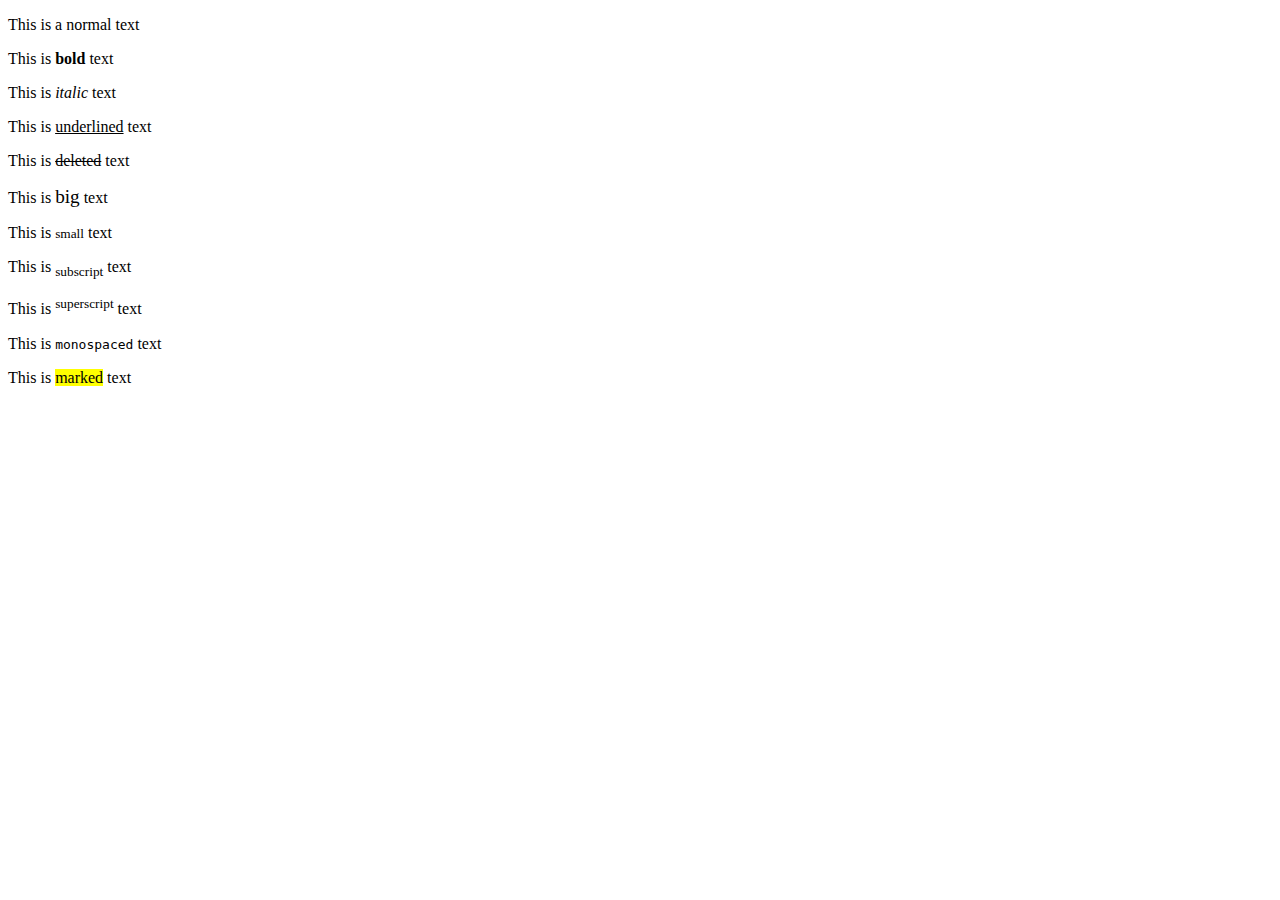
<file: index.html>
<!DOCTYPE html>
<html lang="en">
  <head>
    <meta charset="UTF-8" />
    <meta name="viewport" content="width=device-width, initial-scale=1.0" />
    <link rel="icon" type= "image/jpeg" href="images/unnamed.jpeg">
    <title>Document</title>
  </head>
  <body>
    <p>This is a normal text</p>
    <p>This is <b>bold</b> text</p>
    <p>This is <i>italic</i> text</p>
    <p>This is <u>underlined</u> text</p>
    <p>This is <del>deleted</del> text</p>
    <p>This is <big>big</big> text</p>
    <p>This is <small>small</small> text</p>
    <p>This is <sub>subscript</sub> text</p>
    <p>This is <sup>superscript</sup> text</p>
    <p>This is <tt>monospaced</tt> text</p>
    <p>This is <mark>marked</mark> text</p>
  </body>
</html>
</file>
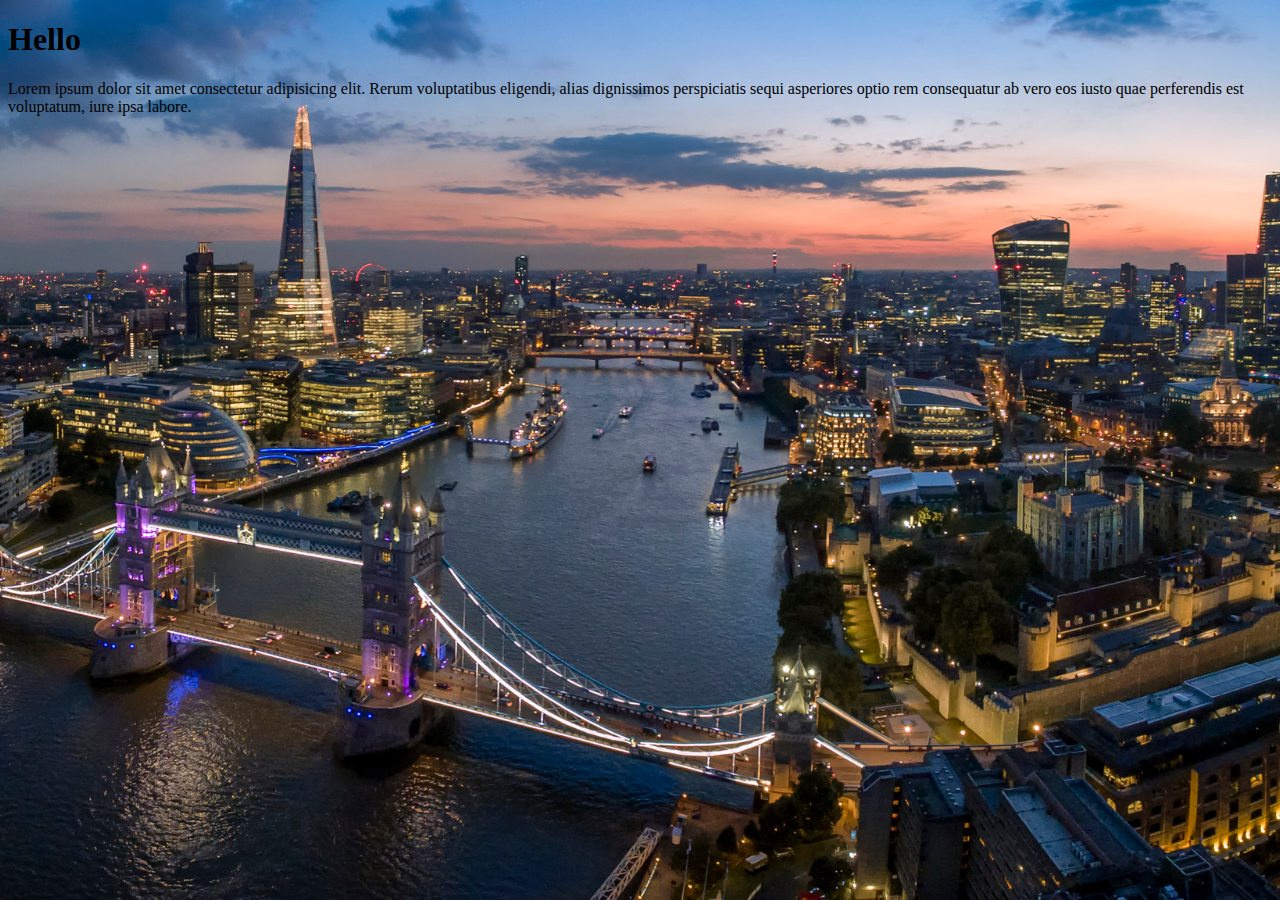
<file: background-img.html>
<!DOCTYPE html>
<html lang="en">
<head>
  <meta charset="UTF-8">
  <meta name="viewport" content="width=device-width, initial-scale=1.0">
  <title>Document</title>
  <link rel="stylesheet" href="background-img.css">
</head>
<body>
  <h1>Hello</h1>

  <p>Lorem ipsum dolor sit amet consectetur adipisicing elit. Rerum voluptatibus eligendi, alias dignissimos perspiciatis sequi asperiores optio rem consequatur ab vero eos iusto quae perferendis est voluptatum, iure ipsa labore.</p>
</body>
</html>
</file>
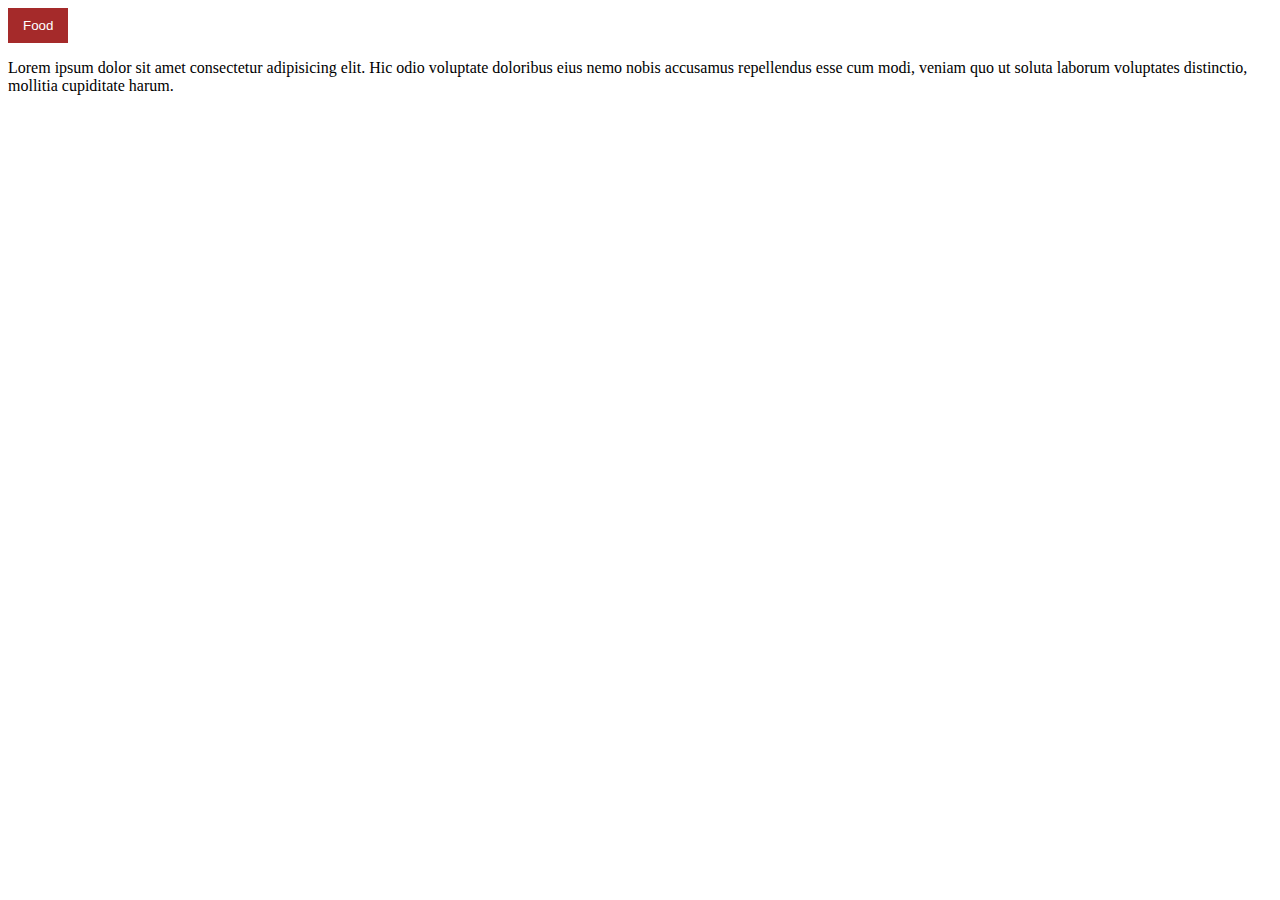
<file: dropdown.html>
<!DOCTYPE html>
<html lang="en">
<head>
  <meta charset="UTF-8">
  <meta name="viewport" content="width=device-width, initial-scale=1.0">
  <title>Document</title>
  <link rel="stylesheet" href="dropdown.css">
</head>
<body>

  <div class="dropdown">
    <button>Food</button>
    <div class="content">
      <a href="">Apple</a>
      <a href="">Orange</a>
      <a href="">Banana</a>
    </div>
  </div>

  <p>Lorem ipsum dolor sit amet consectetur adipisicing elit. Hic odio voluptate doloribus eius nemo nobis accusamus repellendus esse cum modi, veniam quo ut soluta laborum voluptates distinctio, mollitia cupiditate harum.</p>
  
</body>
</html>
</file>
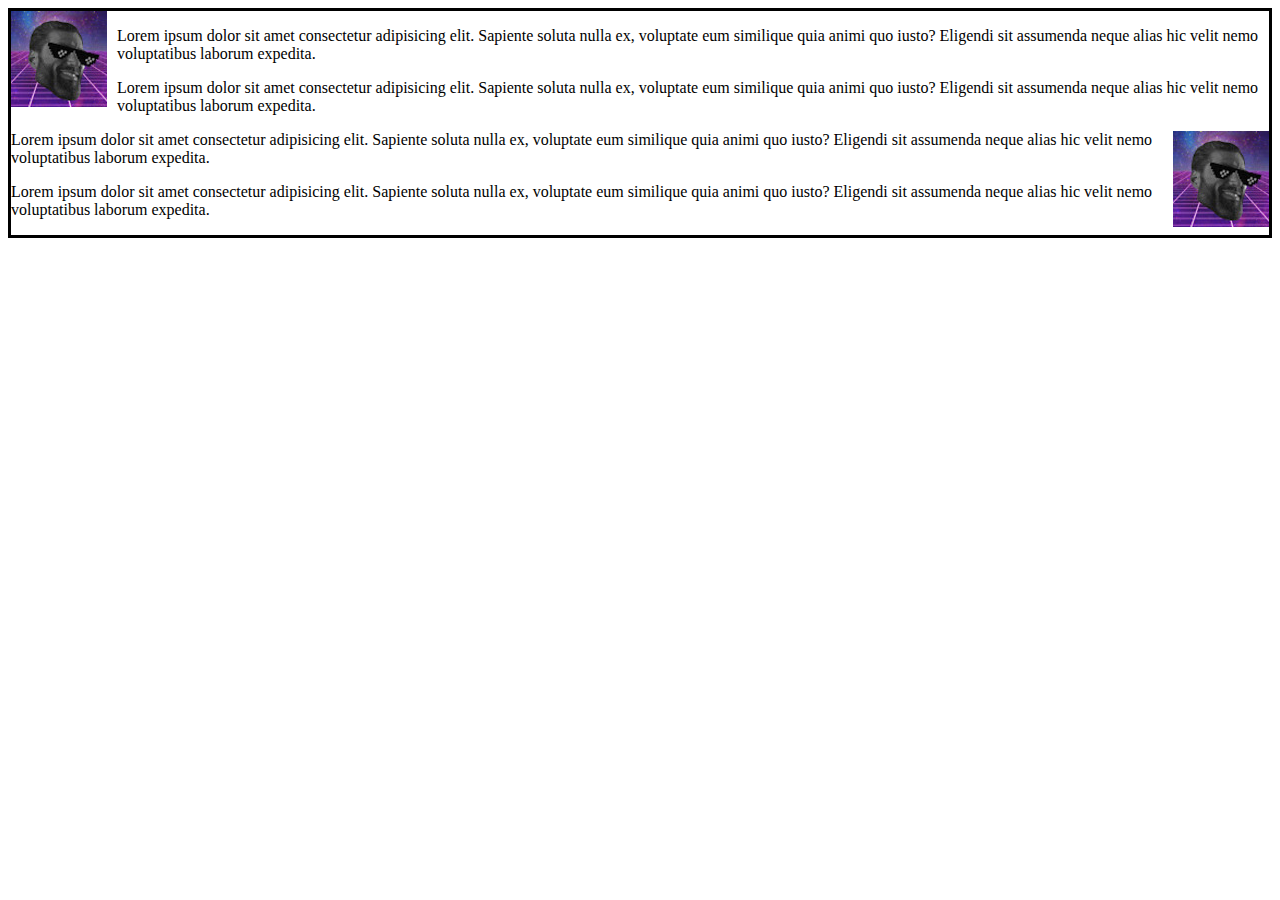
<file: float.html>
<!DOCTYPE html>
<html lang="en">
<head>
  <meta charset="UTF-8">
  <meta name="viewport" content="width=device-width, initial-scale=1.0">
  <title>Document</title>
  <link rel="stylesheet" href="float.css">
  

  

</head>
<body>
  <!-- float = allows other elements to flow around it
  display: flow-root: to not overflow the image(second img)
out of the box-->
  <img src="images/unnamed.jpeg" id="img1">

  <p> Lorem ipsum dolor sit amet consectetur adipisicing elit. Sapiente soluta nulla ex, voluptate eum similique quia animi quo iusto? Eligendi sit assumenda neque alias hic velit nemo voluptatibus laborum expedita.</p>
  <p> Lorem ipsum dolor sit amet consectetur adipisicing elit. Sapiente soluta nulla ex, voluptate eum similique quia animi quo iusto? Eligendi sit assumenda neque alias hic velit nemo voluptatibus laborum expedita.</p>

  <img src="images/unnamed.jpeg" id="img2">

  <p> Lorem ipsum dolor sit amet consectetur adipisicing elit. Sapiente soluta nulla ex, voluptate eum similique quia animi quo iusto? Eligendi sit assumenda neque alias hic velit nemo voluptatibus laborum expedita.</p>
  <p> Lorem ipsum dolor sit amet consectetur adipisicing elit. Sapiente soluta nulla ex, voluptate eum similique quia animi quo iusto? Eligendi sit assumenda neque alias hic velit nemo voluptatibus laborum expedita.</p>
</body>
</html>
</file>
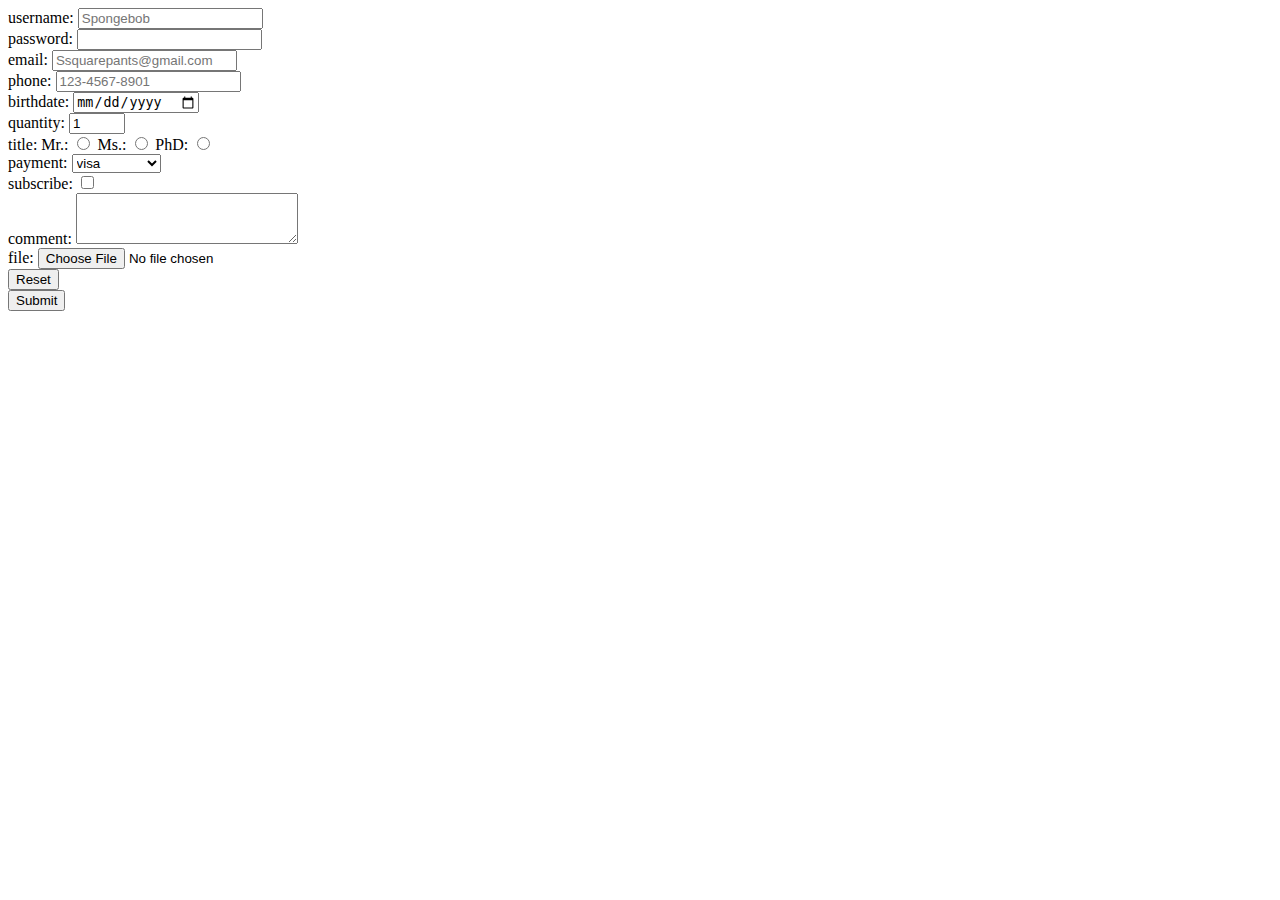
<file: forms.html>
<!DOCTYPE html>
<html lang="en">
<head>
  <meta charset="UTF-8">
  <meta name="viewport" content="width=device-width, initial-scale=1.0">
  <title>Document</title>
</head>
<body>
  

  <form action="index.php" method="POST" enctype="multipart/form-data">
    <!--if you sending a large file like a img, you should
    do as above.
  
    when we send a large amount of data, we break it in multiple
    parts, then when all the data is received, those multiple
    parts will be reasembled  -->

    <label for="username">username:</label>
    <input id="username" placeholder="Spongebob" minlength="6" maxlength="15" required><br>


    <label for="password">password:</label>
    <input type="password" id="password"><br>

    <label for="email">email:</label>
    <input type="email" id="email" placeholder="Ssquarepants@gmail.com"><br>

    <label for="phone">phone:</label>
    <input type="tel" id="phone" placeholder="123-4567-8901" pattern="[0-9]{3}-[0-9]{4}-[0-9]{4}"><br>

    <label for="bday">birthdate:</label>
    <input type="date" id="bday"><br>

    <label for="quantity">quantity:</label>
    <input type="number" id="quantity" min="0" max="99" value="1"><br>
    <!--value 1 - the default value-->

    <label for="title">title:</label>
  
    <label for="Mr.">Mr.:</label>
    <input type="radio" id="Mr." value="Mr." name="title">
    <label for="Ms.">Ms.:</label>
    <input type="radio" id="Ms." value="Ms." name="title">
    <label for="PhD.">PhD:</label>
    <input type="radio" id="PhD." value="PhD." name="title"><br>


    <label for="payment">payment:</label>
    <select id="payment">
      <option value="visa">visa</option>
      <option value="mastercard">mastercard</option>
      <option value="giftcard">giftcard</option>
    </select><br>

    <label for="subscribe">subscribe:</label>
    <input type="checkbox" id="subscribe"><br>

    <label for="comment">comment:</label>
    <textarea id="comment" rows="3"  cols="25">
    </textarea><br>

    <label for="file">file:</label>
    <input type="file" id="file" accept="image/png, image/jpeg"><br>
    <!--accept - what type of file to search from pc-->






    <input type="reset"><br>
    <input type="submit">

  </form>
</body>
</html>


<!--action sends data to this location
  POST - confidential info, sensitive data (username, pass)
  GET - insensitive data
  for - what is this for
  the id has to be the same as label. when i click the username
  i get the checkbox

  1 em - 100%
-->
</file>
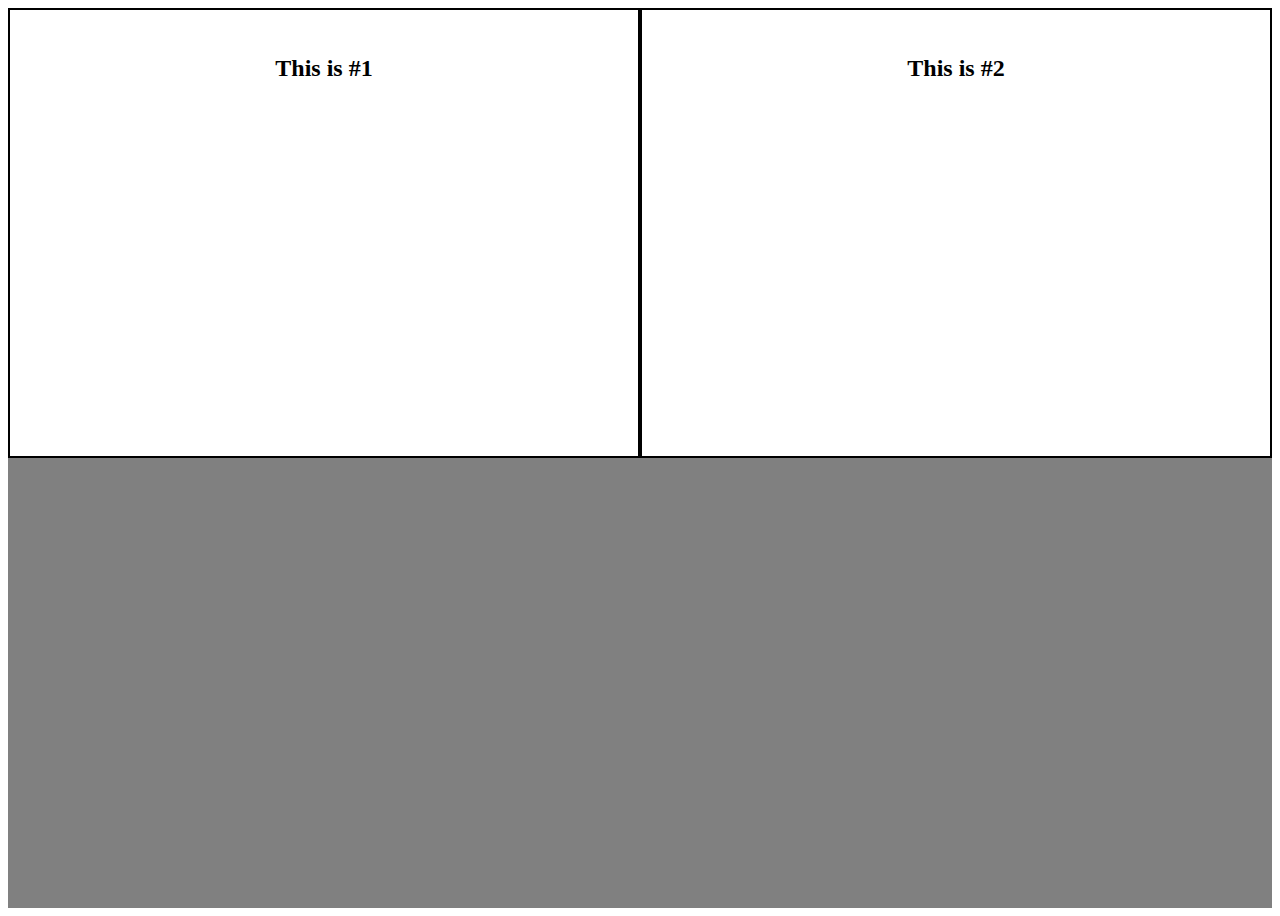
<file: height-width.html>
<!DOCTYPE html>
<html lang="en">
<head>
  <meta charset="UTF-8">
  <meta name="viewport" content="width=device-width, initial-scale=1.0">
  <title>Document</title>
  <link rel="stylesheet" href="height-width.css">
</head>
<body>

  <div class="container">
    <div class="box">
      <h2>This is #1</h2>
    </div>

    <div class="box">
      <h2>This is #2</h2>
    </div>
  </div>
  
</body>
</html>
</file>
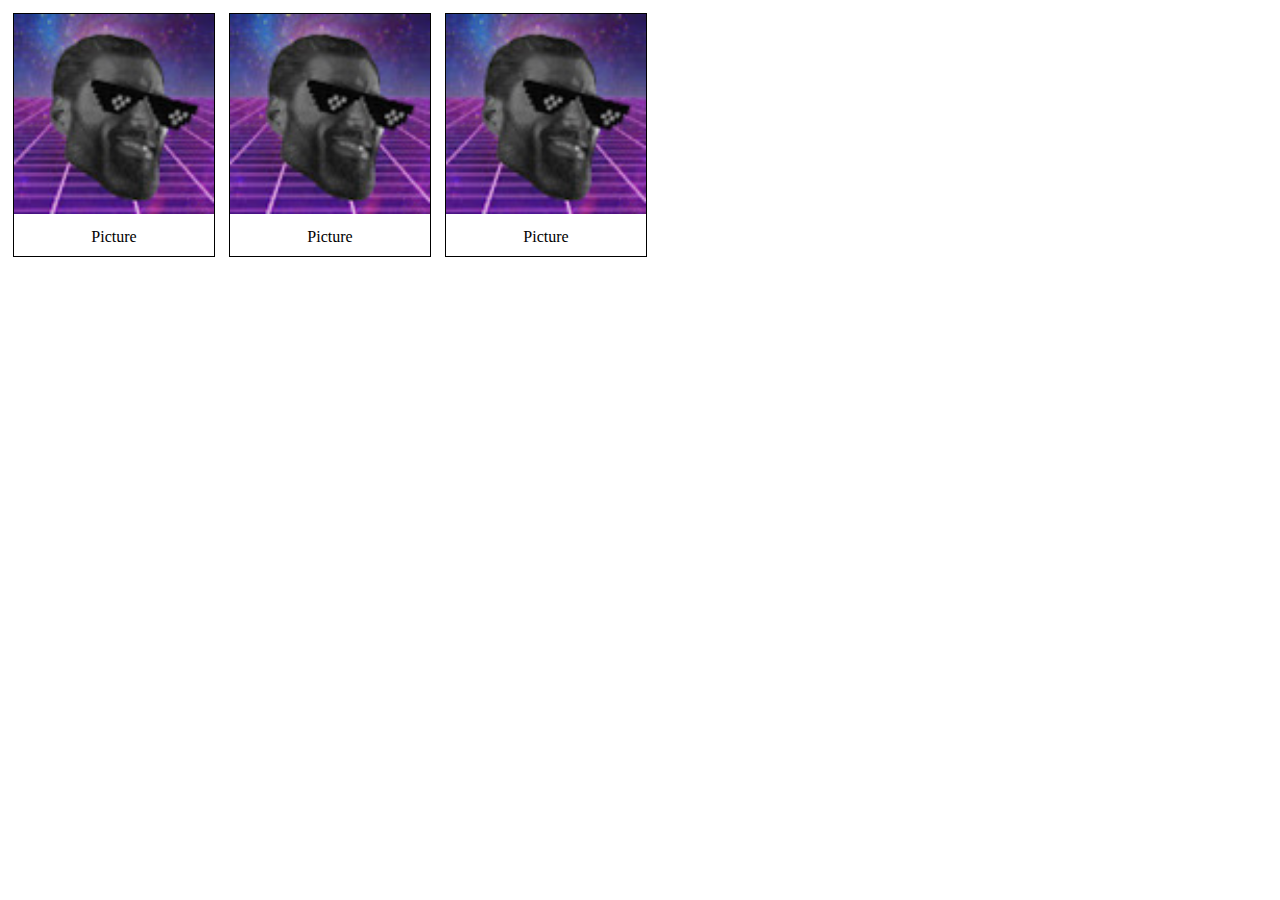
<file: img-galllery.html>
<!DOCTYPE html>
<html lang="en">
<head>
  <meta charset="UTF-8">
  <meta name="viewport" content="width=device-width, initial-scale=1.0">
  <title>Document</title>
  <link rel="stylesheet" href="img-gallery.css">
</head>
<body>

  <div class="gallery">
    <a target="_blank" href="images/unnamed.jpeg">
      <img src="images/unnamed.jpeg" alt="image">
    </a>
    <div class="description">Picture</div>
  </div>


  <div class="gallery">
    <a target="_blank" href="images/unnamed.jpeg">
      <img src="images/unnamed.jpeg" alt="image">
    </a>
    <div class="description">Picture</div>
  </div>


  <div class="gallery">
    <a target="_blank" href="images/unnamed.jpeg">
      <img src="images/unnamed.jpeg" alt="image">
    </a>
    <div class="description">Picture</div>
  </div>

  
</body>
</html>
</file>
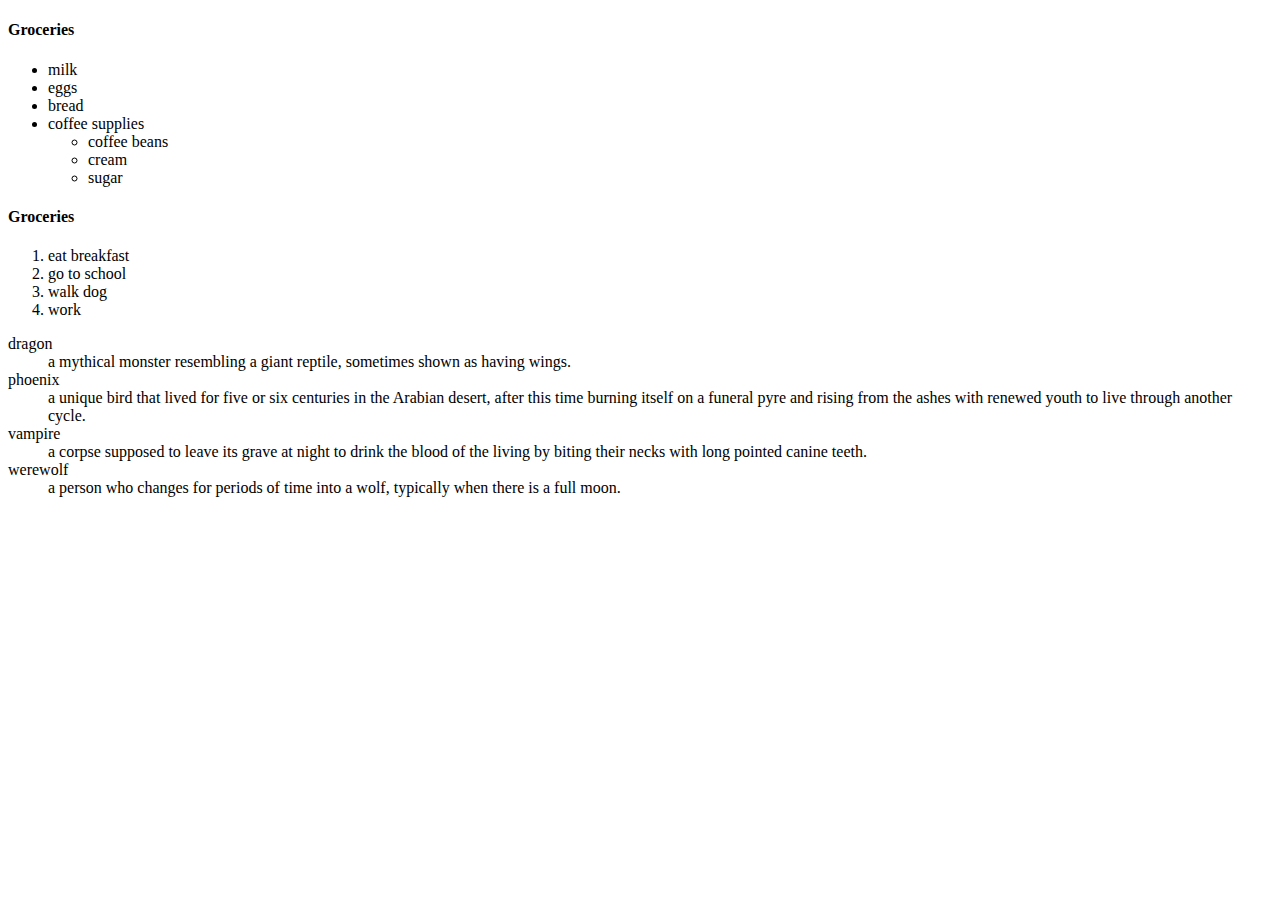
<file: list.html>
<!DOCTYPE html>
<html lang="en">
<head>
  <meta charset="UTF-8">
  <meta name="viewport" content="width=device-width, initial-scale=1.0">
  <title>Document</title>
</head>
<body>
  

  <!-- Unordered List-->

  <h4>Groceries</h4>
  <ul>               <!--li  = list item-->
    <li>milk</li> 
    <li>eggs</li> 
    <li>bread</li> 
    <li>coffee supplies</li> 
    <ul>
      <li>coffee beans</li>
      <li>cream</li>
      <li>sugar</li>
    </ul>
  </ul>

  <!--Ordered List-->

  <h4>Groceries</h4>
  <ol>
    <li>eat breakfast</li>
    <li>go to school</li>
    <li>walk dog</li>
    <li>work</li>
  </ol>

  <!-- Description list-->

  <dl>
    <dt>dragon</dt>
    <dd>a mythical monster resembling a giant reptile, sometimes shown as having wings.
    </dd>

    <dt>phoenix</dt>
    <dd>a unique bird that lived for five or six centuries in the Arabian desert, after this time burning itself on a funeral pyre and rising from the ashes with renewed youth to live through another cycle.
    </dd>

    <dt>vampire</dt>
    <dd>a corpse supposed to leave its grave at night to drink the blood of the living by biting their necks with long pointed canine teeth.
    </dd>

    <dt>werewolf</dt>
    <dd>a person who changes for periods of time into a wolf, typically when there is a full moon.</dd>
  </dl>

  <!--dt - description term
  dd- description definition -->

</body>
</html>
</file>
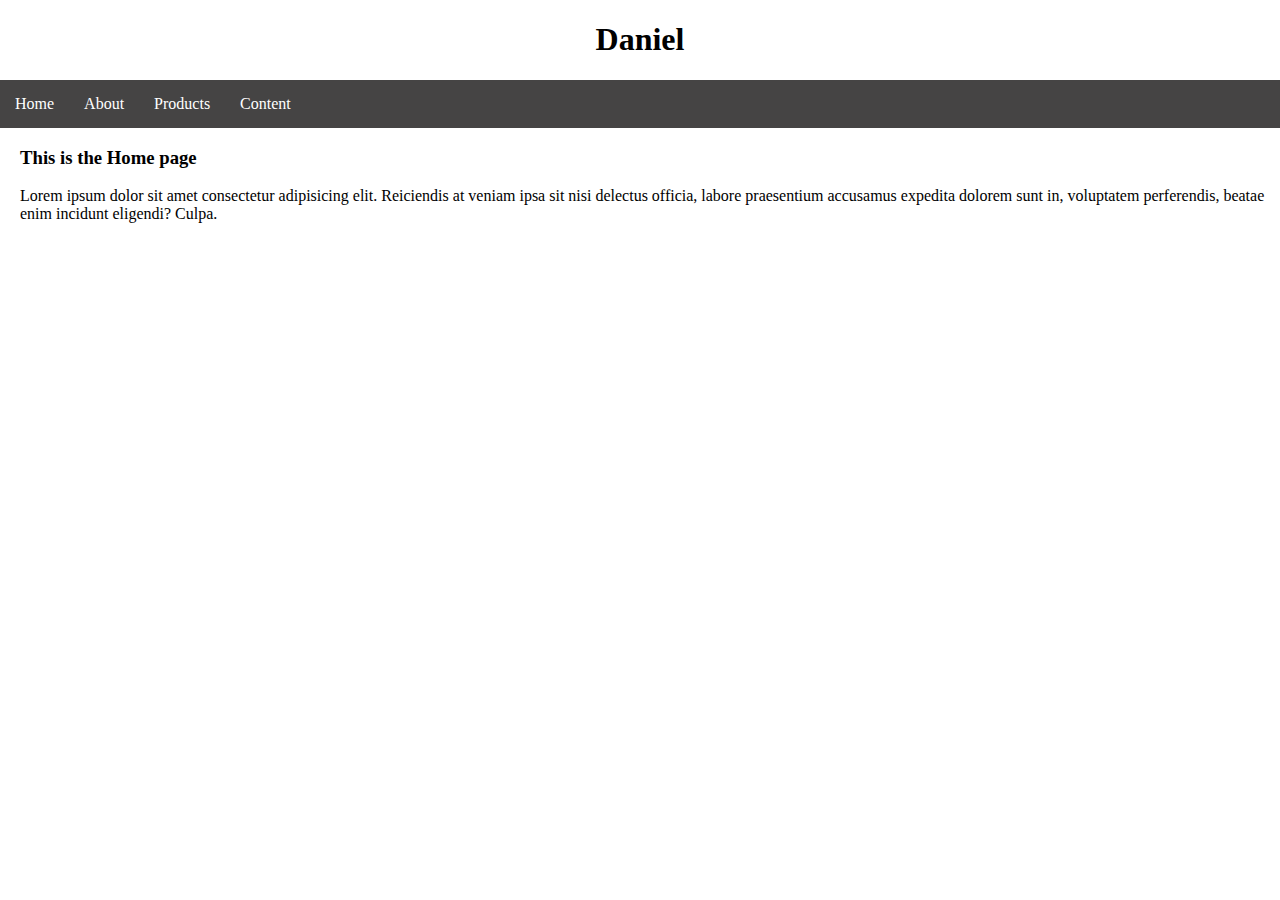
<file: nav-bar.html>
<!DOCTYPE html>
<html lang="en">
<head>
  <meta charset="UTF-8">
  <meta name="viewport" content="width=device-width, initial-scale=1.0">
  <title>Document</title>
  <link rel="stylesheet" href="nav-bar.css">
</head>
<body>
  
  <h1>Daniel</h1>

  <nav class="navbar">
    <ul>
      <li><a href="">Home</a></li>
      <li><a href="">About</a></li>
      <li><a href="">Products</a></li>
      <li><a href="">Content</a></li>
    </ul>
  </nav>

  <main>
    <h3>This is the Home page</h3>
    <p>Lorem ipsum dolor sit amet consectetur adipisicing elit. Reiciendis at veniam ipsa sit nisi delectus officia, labore praesentium accusamus expedita dolorem sunt in, voluptatem perferendis, beatae enim incidunt eligendi? Culpa.</p>
  </main>
</body>
</html>
</file>
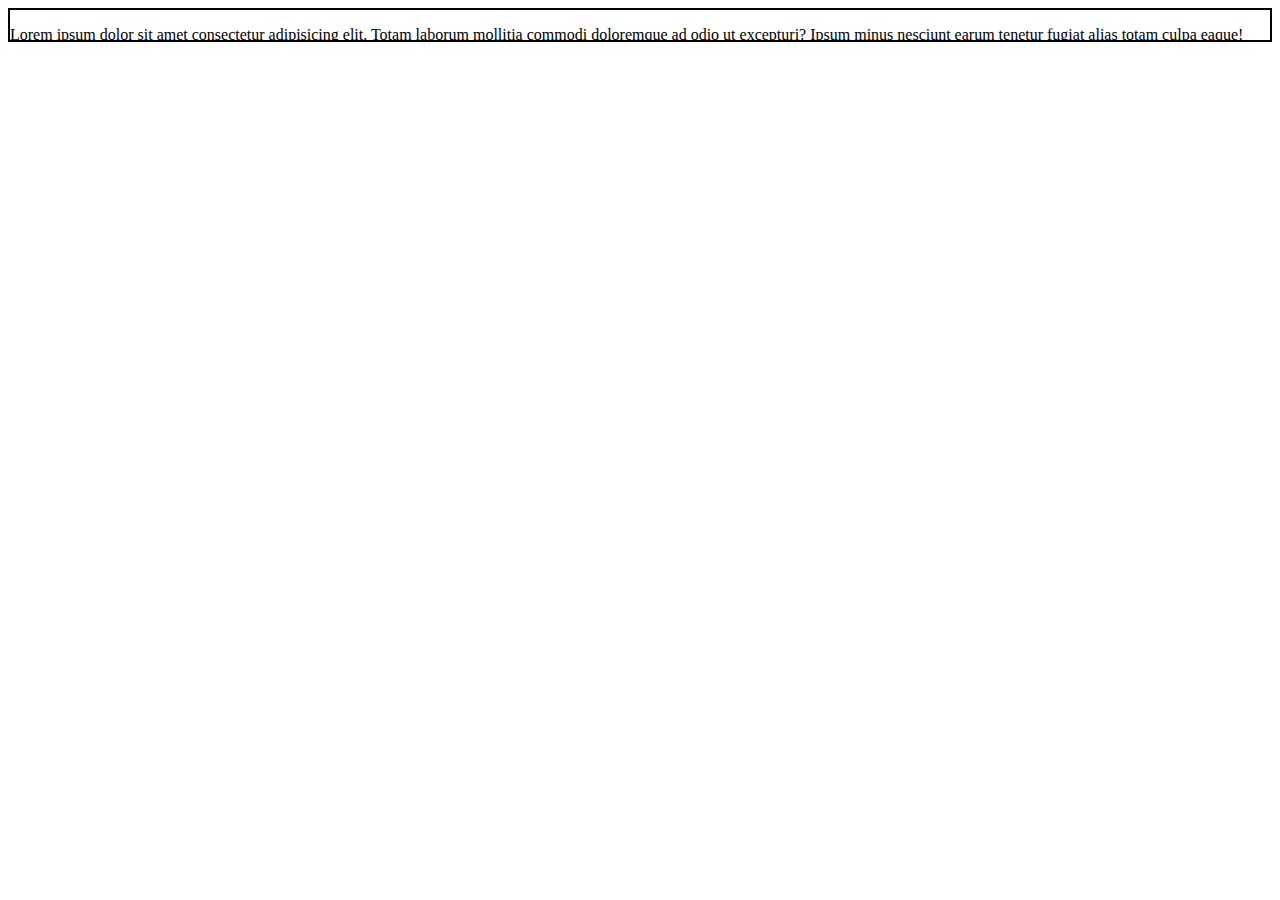
<file: overflow.html>
<!DOCTYPE html>
<html lang="en">
<head>
  <meta charset="UTF-8">
  <meta name="viewport" content="width=device-width, initial-scale=1.0">
  <title>Document</title>
  <link rel="stylesheet" href="overflow.css">

</head>
<body>
  
  <div>
    <p>Lorem ipsum dolor sit amet consectetur adipisicing elit. Totam laborum mollitia commodi doloremque ad odio ut excepturi? Ipsum minus nesciunt earum tenetur fugiat alias totam culpa eaque! Sed, at repellat.</p>
  </div>
</body>
</html>

<!--overflow: visible(default
  hidden - what is oveflow is hidden
  clip - in tandem with; overflow-clip-margin: 13px
  how much to overflow; scroll; auto)-->
</file>
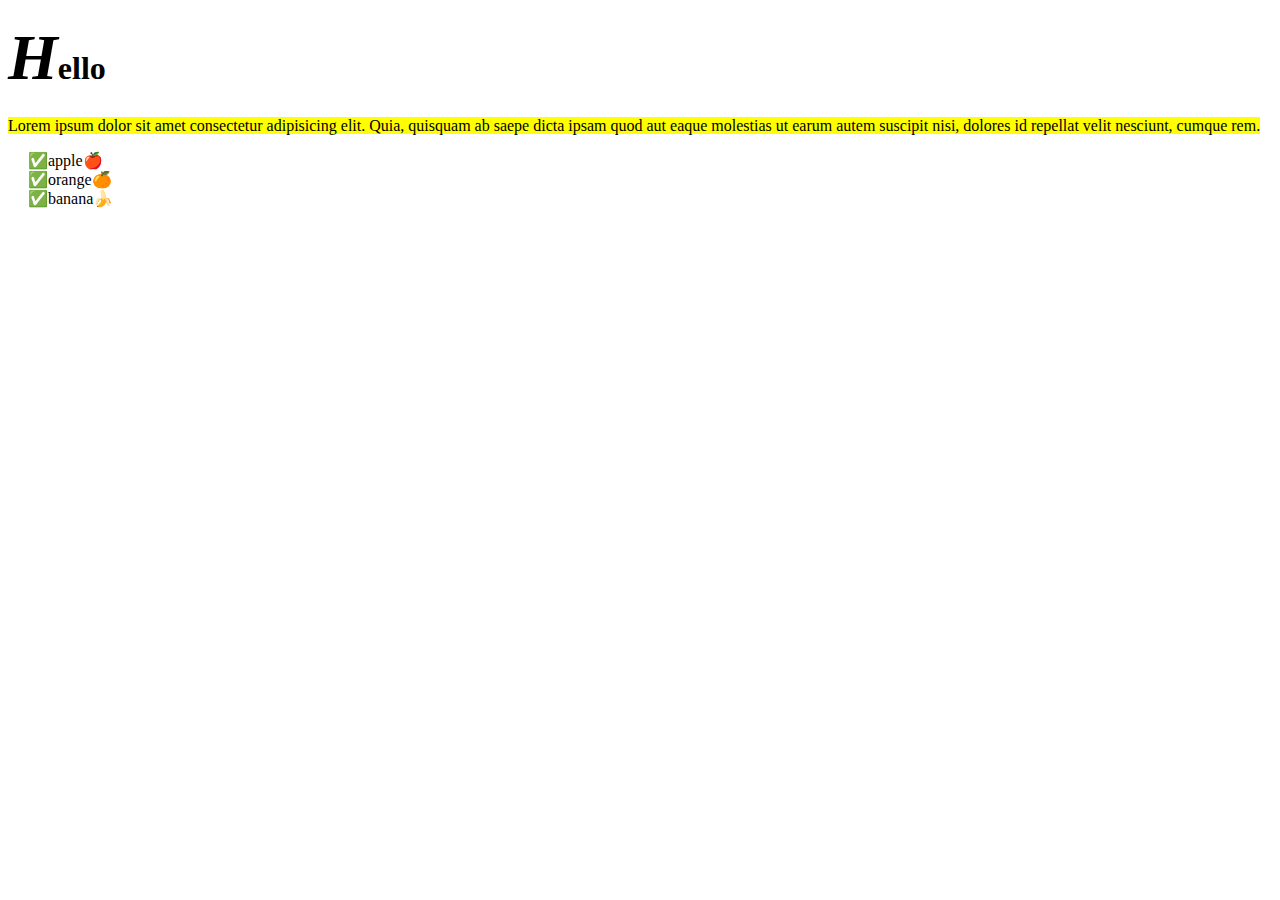
<file: pseudo-elem.html>
<!DOCTYPE html>
<html lang="en">
<head>
  <meta charset="UTF-8">
  <meta name="viewport" content="width=device-width, initial-scale=1.0">
  <title>Document</title>
  <link rel="stylesheet" href="pseudo-elem.css">
</head>
<body>
  
  <h1>Hello</h1>
  <p>Lorem ipsum dolor sit amet consectetur adipisicing elit. Quia, quisquam ab saepe dicta ipsam quod aut eaque molestias ut earum autem suscipit nisi, dolores id repellat velit nesciunt, cumque rem.</p>
  <ul id="fruit">
    <li id="apple">apple</li>
    <li id="orange">orange</li>
    <li id="banana">banana</li>
  </ul>
</body>
</html>
</file>
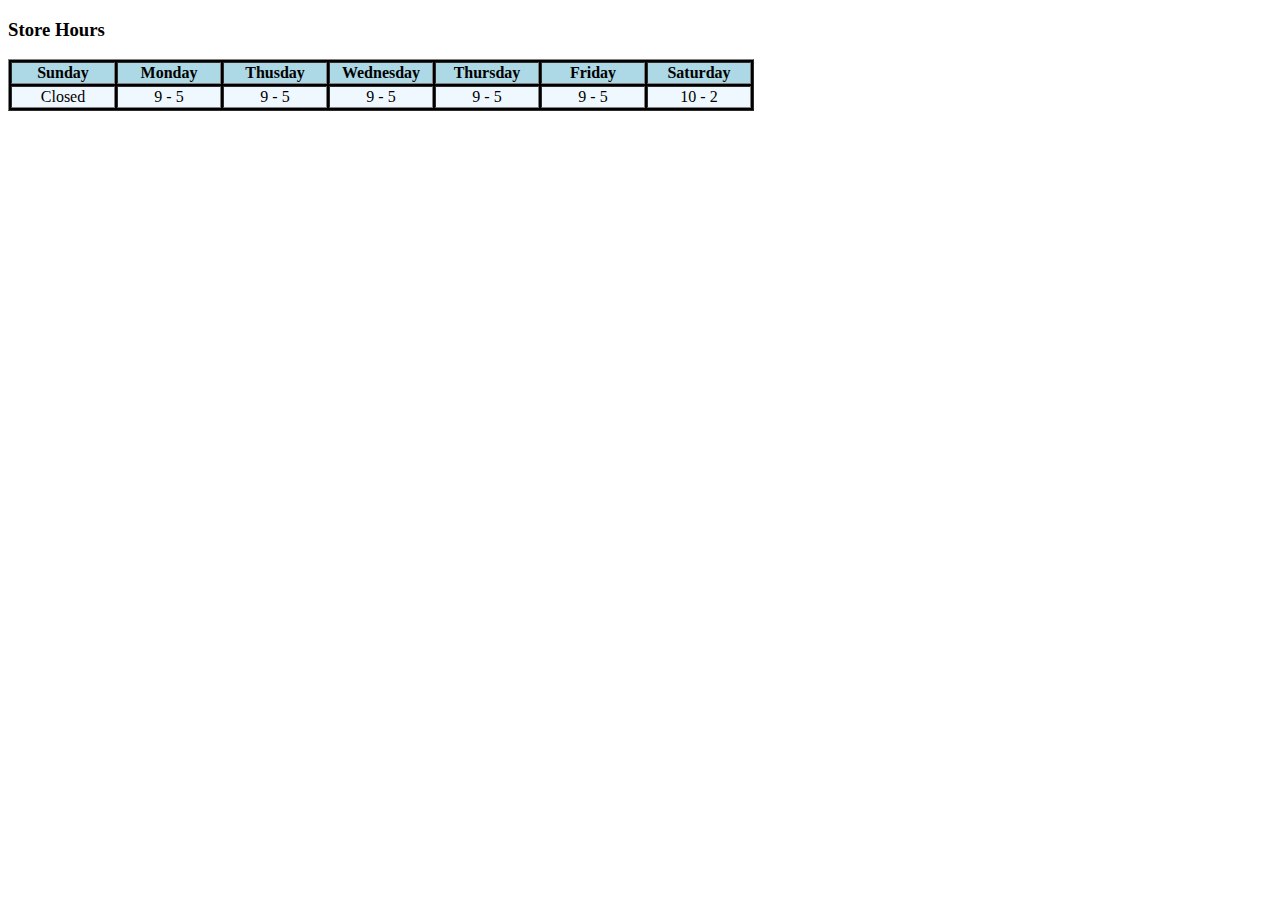
<file: table.html>
<!DOCTYPE html>
<html lang="en">
<head>
  <meta charset="UTF-8">
  <meta name="viewport" content="width=device-width, initial-scale=1.0">
  <title>Document</title>
</head>
<body>
  

  <h3>Store Hours</h3>

  <table border="1" style="background-color: black;">
    <tr align="center" style="background-color: lightblue;">    <!--table row-->
      <th width="100"th>  <!--table header-->
        Sunday
      </th>
      <th width="100">Monday</th>
      <th width="100">Thusday</th>
      <th width="100">Wednesday</th>
      <th width="100">Thursday</th>
      <th width="100">Friday</th>
      <th width="100">Saturday</th>
    </tr>   

    <tr align="center" style="background-color: aliceblue;">
      <td>  <!--table data-->
        Closed
      </td>
      <td>9 - 5</td>
      <td>9 - 5</td>
      <td>9 - 5</td>
      <td>9 - 5</td>
      <td>9 - 5</td>
      <td>10 - 2</td>
    </tr>
  </table>
</body>
</html>
</file>
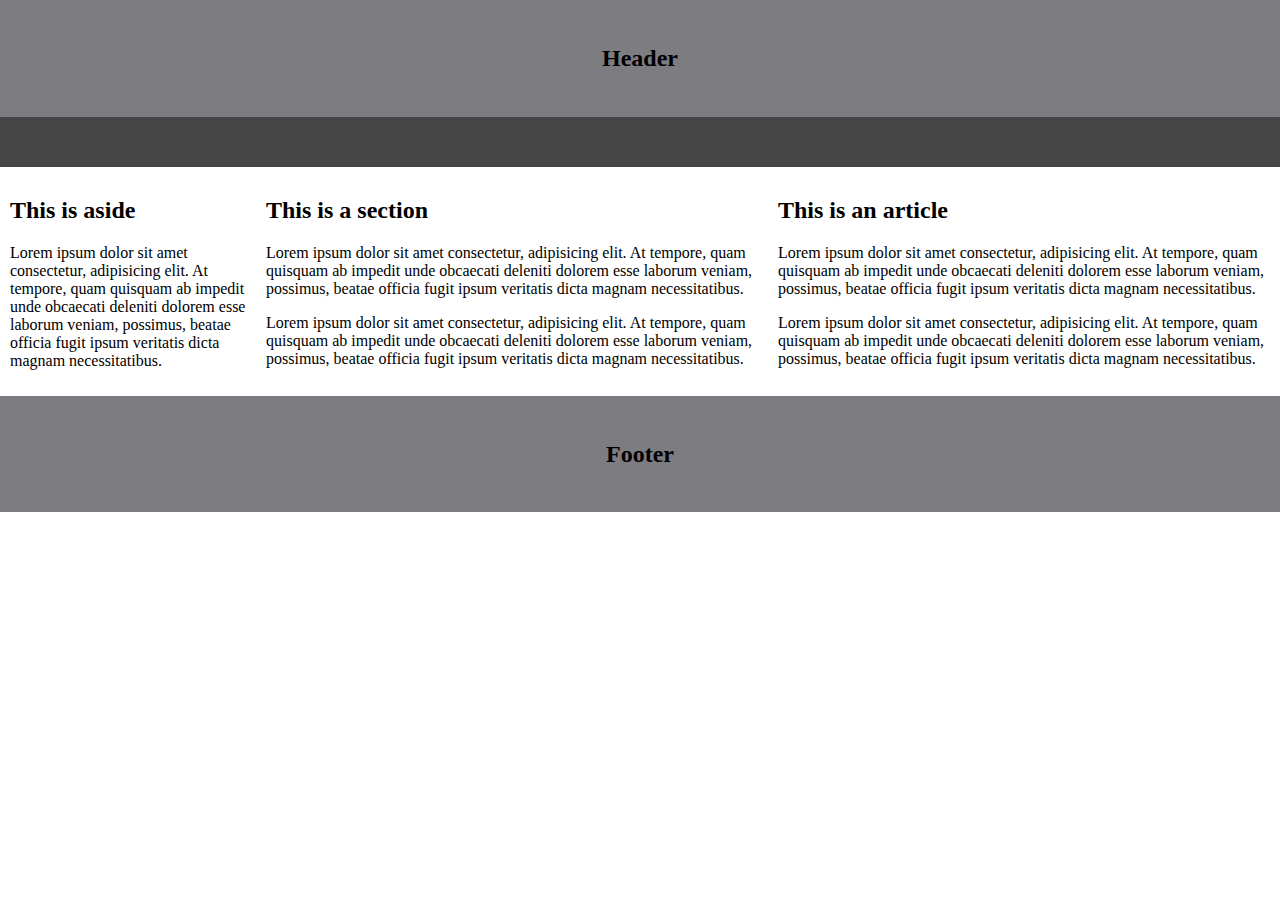
<file: web-layout.html>
<!DOCTYPE html>
<html lang="en">
<head>
  <meta charset="UTF-8">
  <meta name="viewport" content="width=device-width, initial-scale=1.0">
  <title>Document</title>
  <link rel="stylesheet" href="web.layout.css">
</head>
<body>
  
  <header>
    <h2>Header</h2>
  </header>

  <nav class="navbar">

  </nav>

  <main>
    <aside>
      <h2>This is aside</h2>
      <p>Lorem ipsum dolor sit amet consectetur, adipisicing elit. At tempore, quam quisquam ab impedit unde obcaecati deleniti dolorem esse laborum veniam, possimus, beatae officia fugit ipsum veritatis dicta magnam necessitatibus.
      </p>
    </aside>

    <section>
      <h2>This is a section</h2>
      <p>Lorem ipsum dolor sit amet consectetur, adipisicing elit. At tempore, quam quisquam ab impedit unde obcaecati deleniti dolorem esse laborum veniam, possimus, beatae officia fugit ipsum veritatis dicta magnam necessitatibus.</p>
      <p>Lorem ipsum dolor sit amet consectetur, adipisicing elit. At tempore, quam quisquam ab impedit unde obcaecati deleniti dolorem esse laborum veniam, possimus, beatae officia fugit ipsum veritatis dicta magnam necessitatibus.</p>
    </section>

    <article>
      <h2>This is an article</h2>
      <p>Lorem ipsum dolor sit amet consectetur, adipisicing elit. At tempore, quam quisquam ab impedit unde obcaecati deleniti dolorem esse laborum veniam, possimus, beatae officia fugit ipsum veritatis dicta magnam necessitatibus.</p>
      <p>Lorem ipsum dolor sit amet consectetur, adipisicing elit. At tempore, quam quisquam ab impedit unde obcaecati deleniti dolorem esse laborum veniam, possimus, beatae officia fugit ipsum veritatis dicta magnam necessitatibus.</p>
    </article>

    <div></div>
  </main>

  <footer>
    <h2>Footer</h2>
  </footer>
</body>
</html>
</file>
<file: background-img.css>
body {
  background-image: url(images/london.jpeg);
  background-repeat: no-repeat;
  background-position: center;
  background-attachment: fixed;
  background-size: cover;
}
</file>
<file: dropdown.css>
.dropdown {
  display: inline-block;
}

.dropdown button {
  background-color:brown;
  color: white;
  padding: 10px 15px;
  border: none;
  cursor: pointer;
}

.dropdown a{
  display: block;
  color: black;
  text-decoration: none;
  padding: 10px 15px;
}

.dropdown .content {
  display: none;
  position: absolute;
  background-color: blue;
  min-width: 100px;
  box-shadow: 2px 2px 5px black;
}

.dropdown:hover .content {
  display: block;
}

.dropdown:hover button {
  background-color: aqua;
}

.dropdown a:hover {
  background-color: rgb(161, 231, 231);
}
</file>
<file: float.css>
body {
  border: 3px solid;
  display: flow-root;
}

#img1 {
  float: left;
  margin-right: 10px;
}

#img2{
  float: right;
  margin-left: 10px;
}
</file>
<file: height-width.css>
* {
  box-sizing: border-box;
}

.container {
  background-color: grey;
  height: 100vh;
}

.box {
  background-color: white;
  border: 2px solid;
  padding: 25px;
  height: auto;
  width: 50%;
  float: left;
  text-align: center;
  min-height: 50%;
}
</file>
<file: img-gallery.css>
.gallery {
  display: inline-block;
  border: 1px solid black;
  margin: 5px;
  width: 200px;
}

.gallery .description {
  padding: 10px;
  text-align: center;
}

.gallery:hover {
  border: 2px solid black;
}

.gallery img {
  width: 100%;
}
</file>
<file: nav-bar.css>
body {
  margin: 0;
}

main {
  margin-left: 20px;
  margin-left: 20px;
}

h1 {
  text-align: center;
}

.navbar ul {
  list-style-type: none;
  background-color: rgb(69, 68, 68);
  padding: 0;
  margin: 0;
  overflow: hidden;
}

.navbar a {
  color: white;
  text-decoration: none;
  padding: 15px;
  display: block;
  text-align: center;
}

.navbar a:hover {
  background-color: rgb(195, 188, 188);
}

.navbar li {
  float: left;
}
</file>
<file: overflow.css>
div{
  border: 2px solid;
  height: 30px;
  overflow: auto;
}
</file>
<file: pseudo-elem.css>
h1::first-letter {
  font-size: 2em;
  font-style: italic;
}

p::first-line {
  background-color: yellow;
}

p::selection {
  color: green;
  background-color: black;
}

#apple::after {
  content:"🍎";
}

#orange::after {
  content:"🍊";
}

#banana::after {
  content:"🍌";
}

#fruit li::marker {
  content: "✅";
}
</file>
<file: web.layout.css>
* {
  box-sizing: border-box;
}

body {
  margin: 0;
}

header {
  background-color:rgb(124, 124, 129);
  text-align: center;
  padding: 25px;
}

.navbar {
  background-color: rgb(70, 70, 70);
  height: 50px;
}

aside {
  width: 20%;
  float: left;
  padding: 10px;
}

section {
  width: 40%;
  float: left;
  padding: 10px;
}

article {
  width: 40%;
  float: left;
  padding: 10px;
}

footer {
  display: block;
  clear: both;
  background-color:rgb(124, 124, 129);
  text-align: center;
  padding: 25px;
}

@media screen and (max-width: 600px) {
  aside, section, article {
    width: 100%;
  }
}
</file>
